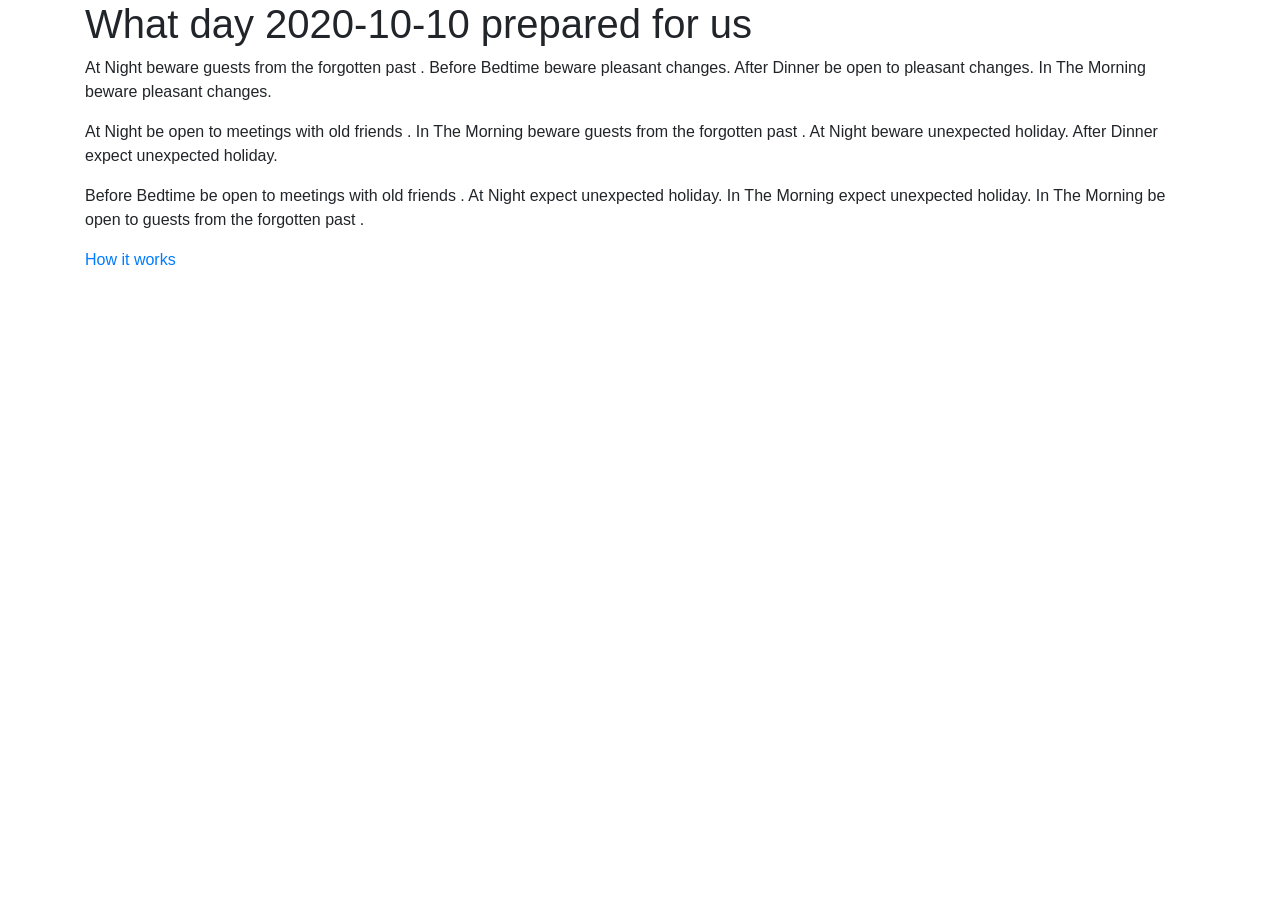
<file: project/index.html>
<html>
        <head> 
            <meta charset='utf-8'> 
            <title> Horoscop for today </title> 
            <link 
            rel="stylesheet" 
            href="https://stackpath.bootstrapcdn.com/bootstrap/4.5.2/css/bootstrap.min.css" 
            integrity="sha384-JcKb8q3iqJ61gNV9KGb8thSsNjpSL0n8PARn9HuZOnIxN0hoP+VmmDGMN5t9UJ0Z" crossorigin="anonymous"/>
            <script src="https://code.jquery.com/jquery-3.5.1.js"></script>
        </head>
        <body>
        	<div class="container">
        		<h1>What day 2020-10-10 prepared for us</h1><p>At Night beware guests from the forgotten past . Before Bedtime beware pleasant changes. After Dinner be open to pleasant changes. In The Morning beware pleasant changes.</p><p>At Night be open to  meetings with old friends . In The Morning beware guests from the forgotten past . At Night beware unexpected holiday. After Dinner expect unexpected holiday.</p><p>Before Bedtime be open to  meetings with old friends . At Night expect unexpected holiday. In The Morning expect unexpected holiday. In The Morning be open to guests from the forgotten past .</p>  <a href="about.html">How it works</a> 
            </div>
         </body>
</html>
</file>
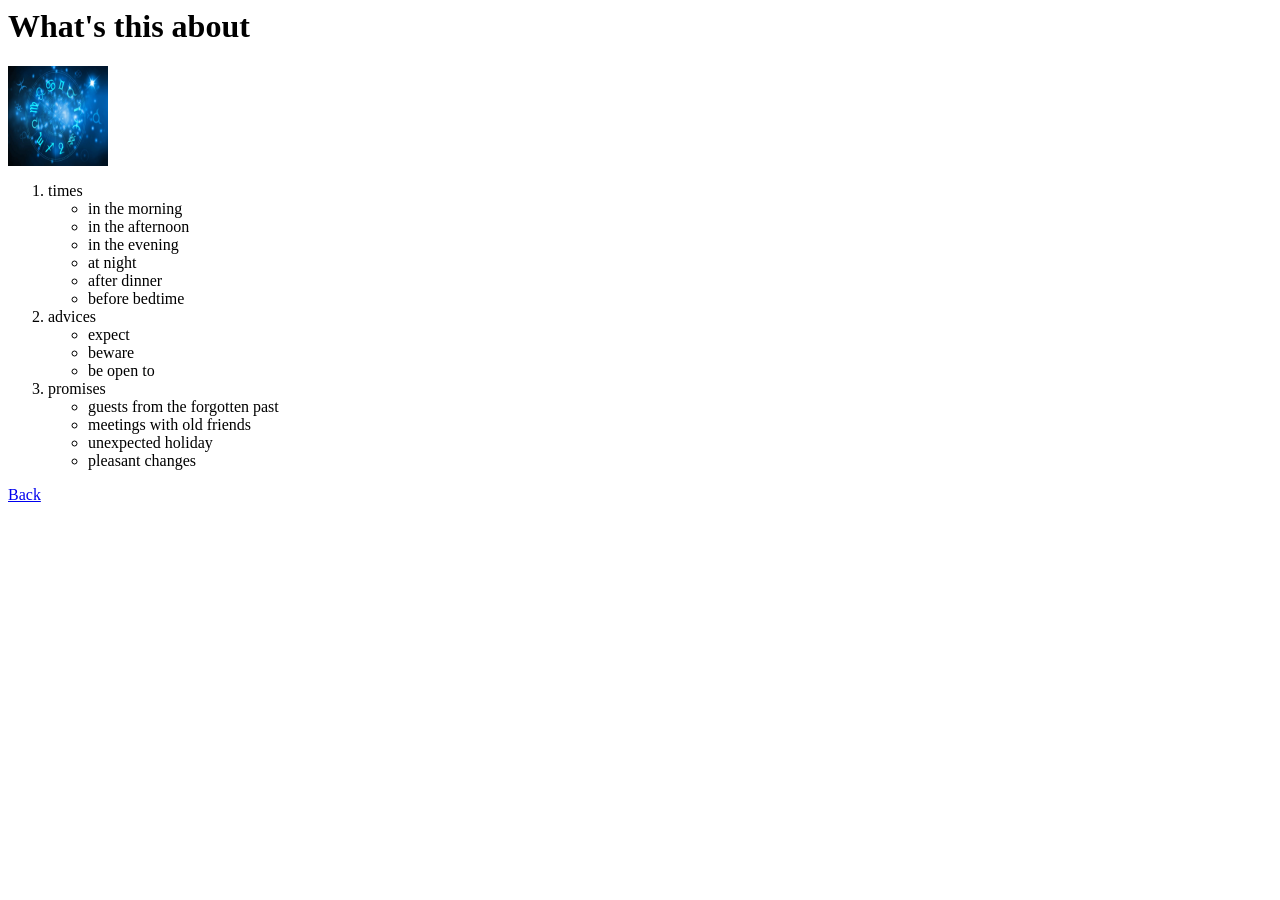
<file: project/about.html>
<html>
        <head> 
            <meta charset='utf-8'> 
            <title> How it works </title> 
        </head>
        <body><h1>What's this about</h1><img src="horoscope.jpg" width="100" height="100"/>
<ol>
    <li>times
        <ul>
        <li>in the morning</li><li>in the afternoon</li><li>in the evening</li><li>at night</li><li>after dinner</li><li>before bedtime</li>
        </ul>
    </li>
    <li>advices
        <ul>
        <li>expect</li><li>beware</li><li>be open to</li>
        </ul>
    </li>
    <li>promises
        <ul>
        <li>guests from the forgotten past </li><li> meetings with old friends </li><li>unexpected holiday</li><li>pleasant changes</li>
        </ul>
    </li>
</ol><a href="index.html">Back</a></body>
</html>
</file>
